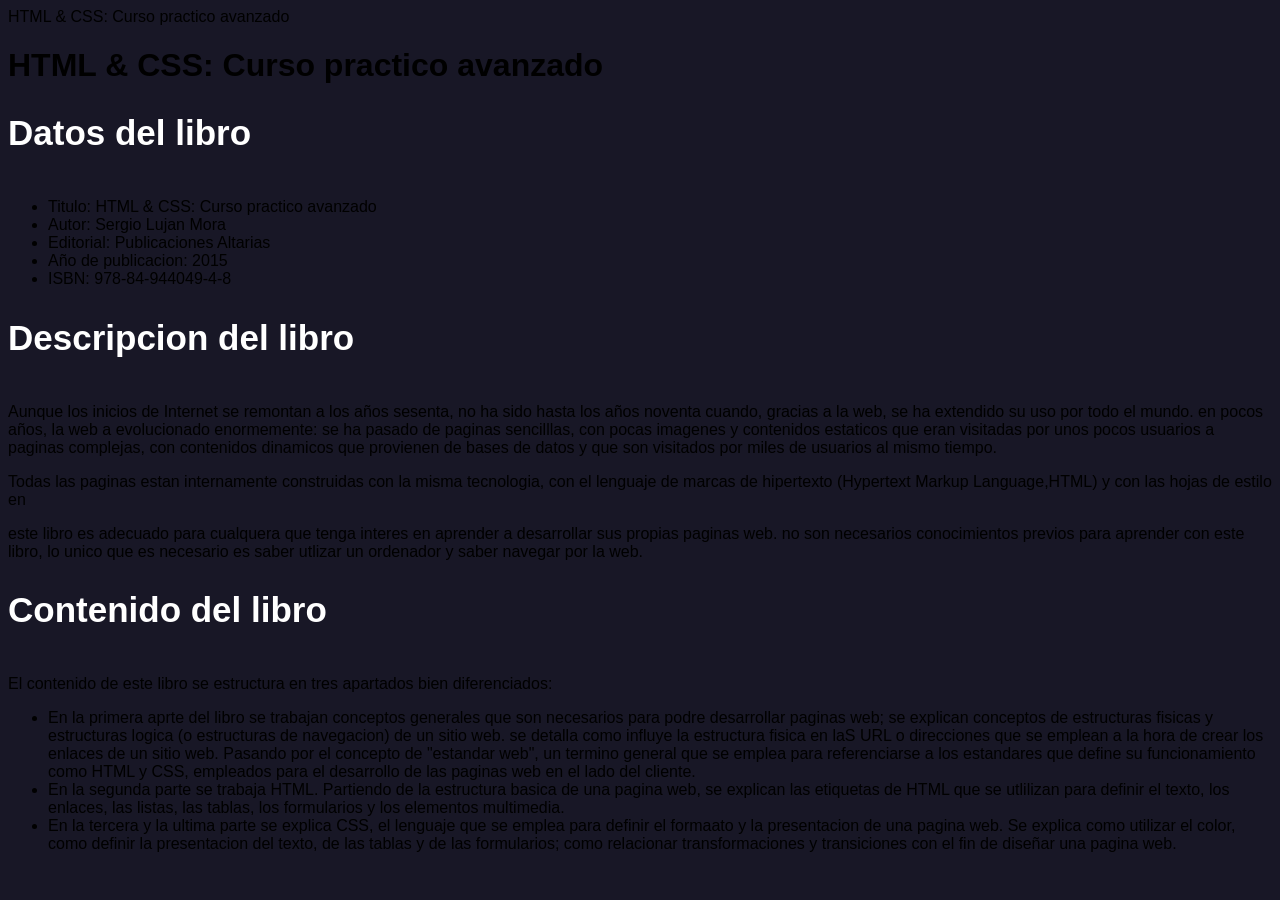
<file: libro1.html>
<!DOCTYPE html>
<html>
<head>
    <meta charset="utf-8" />
    <meta name="viewport" content="width=device-width, initial-scaler">
    <ticle> HTML &amp; CSS: Curso practico avanzado</ticle>
    </head>
    <link rel="stylesheet" type="text/css" href="estilo.css">
    <body>

    <h1>HTML &amp; CSS: Curso practico avanzado</h1>
    <aside>
    <h2>Datos del libro</h2>

    <ul>
    <li>Titulo: HTML &amp; CSS: Curso practico avanzado</li>
    <li>Autor: Sergio Lujan Mora</li>
    <li>Editorial: Publicaciones Altarias</li>
    <li>Año de publicacion: 2015</li>
    <li>ISBN: 978-84-944049-4-8</li>
    </ul>
    </aside>
    <main>


    <h2>Descripcion del libro</h2>

    <p>
    Aunque los inicios de Internet se remontan a los años sesenta, no ha sido hasta los años
    noventa  cuando, gracias a la web, se ha extendido su uso por todo el mundo. en pocos
    años, la web a evolucionado enormemente: se ha pasado de paginas sencilllas, con pocas
    imagenes y contenidos estaticos que eran visitadas por unos pocos usuarios a paginas
     complejas, con contenidos dinamicos que provienen de bases de datos y que son visitados
     por miles de usuarios al mismo tiempo.
    </p>

    <p>
    Todas las paginas estan internamente construidas con la misma tecnologia, con el lenguaje
    de marcas de hipertexto (Hypertext Markup Language,HTML) y con las hojas de estilo en
    </p>

    <p>
    este libro es adecuado para cualquera que tenga interes en aprender a desarrollar sus
    propias paginas web. no son necesarios conocimientos previos para aprender con este
    libro, lo unico que es necesario es saber utlizar un ordenador y saber navegar por la 
    web.   
    </p>

    <h2>Contenido del libro</h2>
    <div class="tres-columnas">

    <p>
    El contenido de este libro se estructura en tres apartados bien diferenciados:
    </p>

    <ul>
    <li>En la primera aprte del libro se trabajan conceptos generales que son necesarios 
    para podre desarrollar paginas web; se explican conceptos de estructuras fisicas y estructuras
    logica (o estructuras de navegacion) de un sitio web. se detalla como influye la 
    estructura fisica en laS URL o direcciones que se emplean a la hora de crear los enlaces
    de un sitio web. Pasando por el concepto de "estandar web", un termino general que se 
    emplea para referenciarse a los estandares que define su funcionamiento como HTML y CSS,
    empleados para el desarrollo de las paginas web en el lado del cliente.</li>
    
    <li>En la segunda parte se trabaja HTML. Partiendo de la estructura basica de una pagina 
    web, se explican las etiquetas de HTML que se utlilizan para definir el texto, los 
    enlaces, las listas, las tablas, los formularios y los elementos multimedia.</li>
    
    <li>En la tercera y la ultima parte se explica CSS, el lenguaje que se emplea para definir 
    el formaato y la presentacion de una pagina web. Se explica como utilizar el color, como
    definir la presentacion del texto, de las tablas y de las formularios; como relacionar
    transformaciones y transiciones con el fin de diseñar una pagina web.</li>
</ul>
</div>
<body>
</html>
</file>
<file: estilo.css>
. {
margin:0;
padding:
box-sizing: border-box;
text-decoration: none;
list-style: none;
}

body {
  font-family:Verdana, Geneva, Tahoma, sans-serif;
  background-color:#181726;
}
img
{
    max-width: 100%;
}

.container
{
    max-width:1200px;
    margin:0 auto;
}

.header{
    background-image:url(images/bg.jpg);
    background-position: center center;
    background-repeat: no-repeat;
    background-size:cover;
    display: flex;
    align-items: center;
    min-height: 80vh;
    padding:80px 0;
} 
.menu{
    position:absolute;
    top:0;
    left: 0;
    right: 0;
    display: flex;
    align-items: center;
    justify-content:space-between;

}

.logo{
    color:#ff5a2c;
    font-size: 25px;
    font-weight: 800;
    text-transform: uppercase;
}

.menu .navbar ul li{
    position:relative;
    float:left;
}

.menu .navbar ul li a
{
    font-size: 18px;
    padding: 20px;
    color: #ffffff;
    font-weight: 600;
    display: block;
}

.meu .navbar ul li a:hover{
    color: #ff5a2c;
}

#menu{
    display:none;
}

.menu-icono{
    width: :25px;
}

.menu-label{
    cursor:pointer;
    display:none;
}

,header-txt h1{
    font-size:60px;
    color:#ffffff;
    line-height:1.3;
    margin-bottom:25px;
}

.header-txt span{
    color:#ff5a2c;
}

.header-txt p{
    font-size:7px;
    color:#e0e0e0;
    margin-bottom: 45px;
}

.butons
{
    display flex;
}
.btn_1, .btn-2, .btn-3
{  
display inlive-black;
padding: 11px 35px;
border-radius: 25px;
margin-right: 25px;
font-size: 17px;
color: #ffffff;
}

.btn-1 hover
{
background-color: #ff5a2c
}

.popular
{
    padding: 100px 0px;
    text-aling: center;
}

h2
{
    color: #ffffff;
    font-size:35px;
    margin-bottom:45px;
}

,popular-content
{
    display: flex;
    justify-content:space-between;
}

.popular-content img
{
    width: 150px;
}

.product-content
{
    display: grid;
    grid-template-columns: repeat(3,1fr)
    gap: 50px;
}

.product-1
{
    background-attachment: #2a223a;
}

.product-txt
{
    padding: 50px 30px;
}
h3
{
    font-size:20px;
    color: #ffffff;
    margin-bottom: 20px;
}

.price
{
    display: flex;
    justify-content:space-between;
    align-item: center;
}

.price p
{
    font-size: 17px;
    color:#ff5a2c;
}

.btn-2
{
    padding: 5px 25px;
    background-color:#ff5a3c;
}

.contact
{
    padding: 150px 300px;
}

.contact-content
{
    background-color: #2a223a 
    text-align: center;
    padding: 50px;
    border-radius: 50px;
}

form
{
    display: flex;
    justify-content: center;
    margin-top: 20px;
}

input
{
    padding: 10px 25px;
    background-color: #3f3456;
    border: 0;
border-radius: 25px;

    outline: nane;
    margin-right: 10px;
    color: #ffffff;
    font-size:17px;
}

::place holder
{
    color: fffff
    font-size: 17px;
}

.btn-3
{
    background-color: #ff2a3c;
    cursor: popular;
    margin-right: o;
}

.footer
{
    display: flex;
    justify-content: space-between;
    align-items: conter;
    padding: sapx 0px;
}

.link ul
{
    display: flex;
}

.link ul li a
{
    font-size:17px;
    color: #ffffff;
    margin-right: 20px;
}

.link ul li a:hover
{
    color: #ff5a3c;
}
</file>
